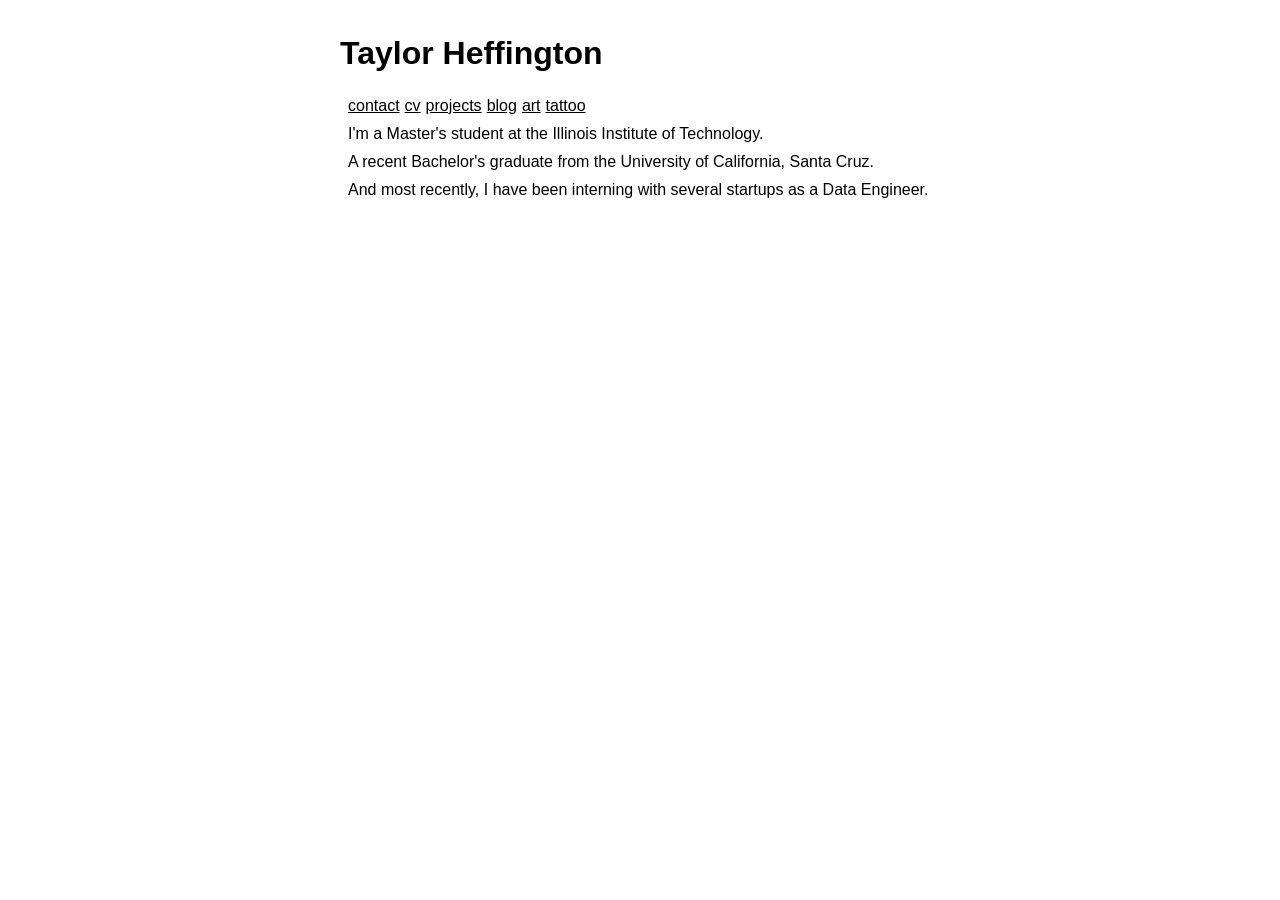
<file: index.html>
<!DOCTYPE html>
<html lang="en">

<link rel="stylesheet" href="style.css">

<head>
    <meta charset="UTF-8">
    <meta name="viewport" content="width=device-width, initial-scale=1.0">
    <title>Taylor Heffington - Index</title>
</head>

<body>
    <div class="wrapper">
        <h1>Taylor Heffington</h1>
        <div class="sub-heading">
            <div class="links">
                <a href="contact.html">contact</a>
                <a href="cv.html">cv</a>
                <a href="projects.html">projects</a>
                <a href="blog.html">blog</a>
                <a href="https://theffing.github.io/neonova/">art</a>
                <a href="https://instagram.com/neo.nova._">tattoo</a>
            </div>
            <p>I'm a Master's student at the Illinois Institute of Technology.</p>
            <p>A recent Bachelor's graduate from the University of California, Santa Cruz.</p>
            <p>And most recently, I have been interning with several startups as a Data Engineer.</p>
        </div>
    </div>
</body>
</html>
</file>
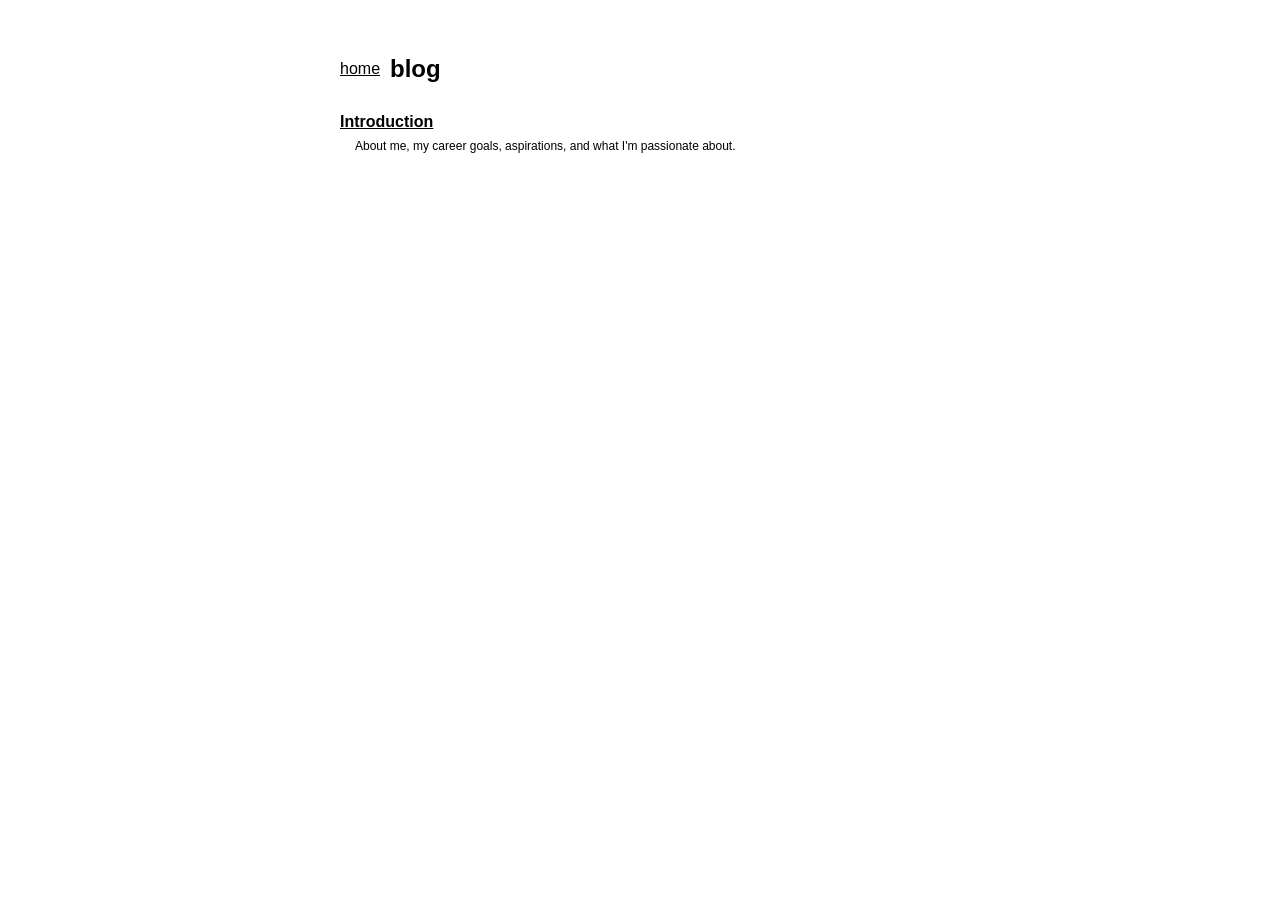
<file: blog.html>
<!DOCTYPE html>
<html lang="en">

<link rel="stylesheet" href="style.css">

<head>
    <meta charset="UTF-8">
    <meta name="viewport" content="width=device-width, initial-scale=1.0">
    <title>Taylor Heffington - Index</title>
</head>

<body>
    <div class="wrapper">
        <div class="header">
            <a href="index.html">home</a>
            <h2>blog</h2>
        </div>
        

        <div class="blurb">
            <a href="blog/Introduction.html"><h4>Introduction</h4></a>
            <p>About me, my career goals, aspirations, and what I'm passionate about.</p>
        </div>
    </div>
</body>
</html>
</file>
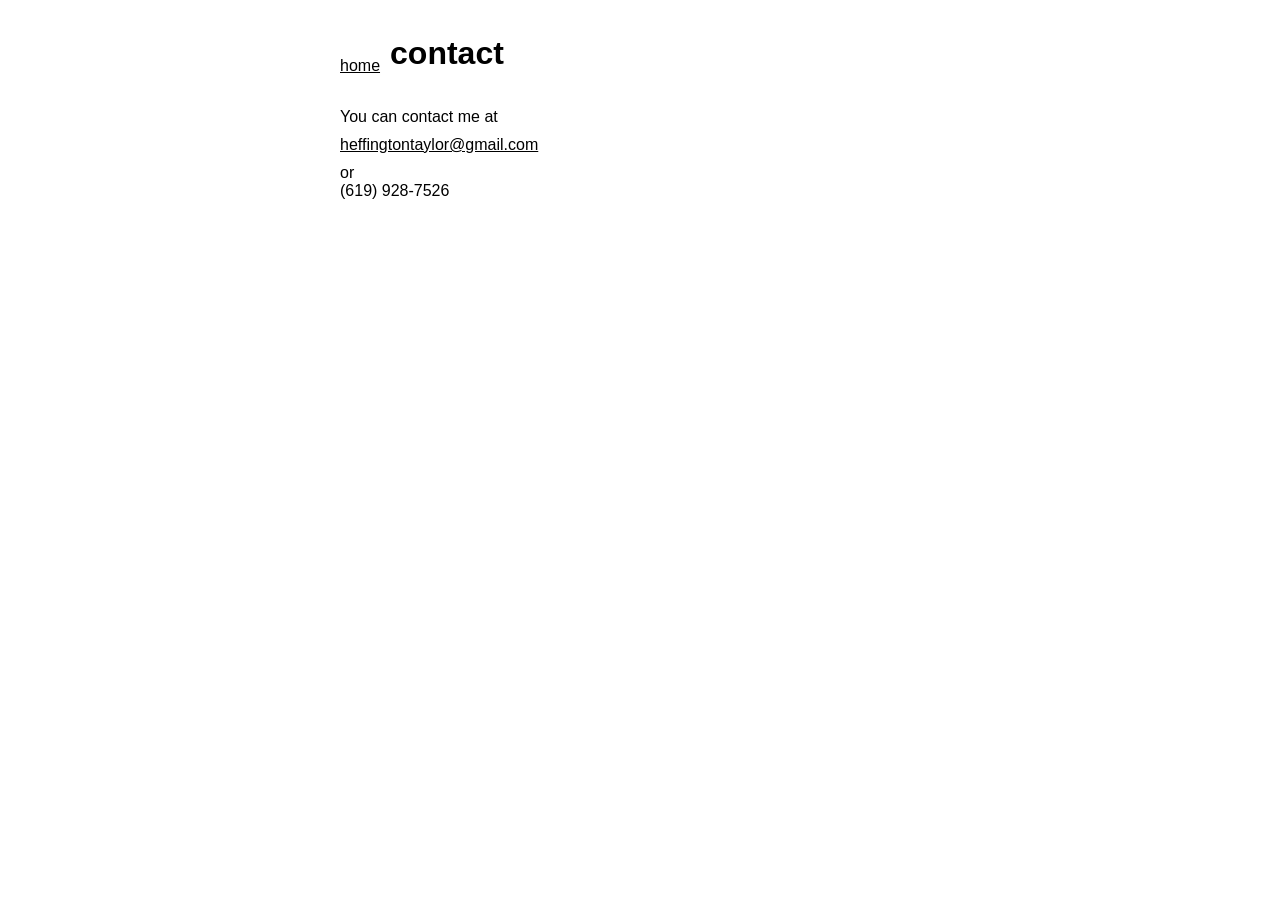
<file: contact.html>
<!DOCTYPE html>
<html lang="en">

<link rel="stylesheet" href="style.css">

<head>
    <meta charset="UTF-8">
    <meta name="viewport" content="width=device-width, initial-scale=1.0">
    <title>Taylor Heffington - Contact</title>
</head>

<body>
    <div class="wrapper">
        <div class="header">    
            <a href="index.html">home</a>
            <h1>contact</h1>
        </div>
        
        <div class="links">
        
        </div>
        
        <p>You can contact me at</p>
        <p></p>
        <a href="mailto:heffintontaylor@gmail.com">heffingtontaylor@gmail.com</a>
        
        <p>or</p>

        <a>(619) 928-7526</a>
    </div>
</file>
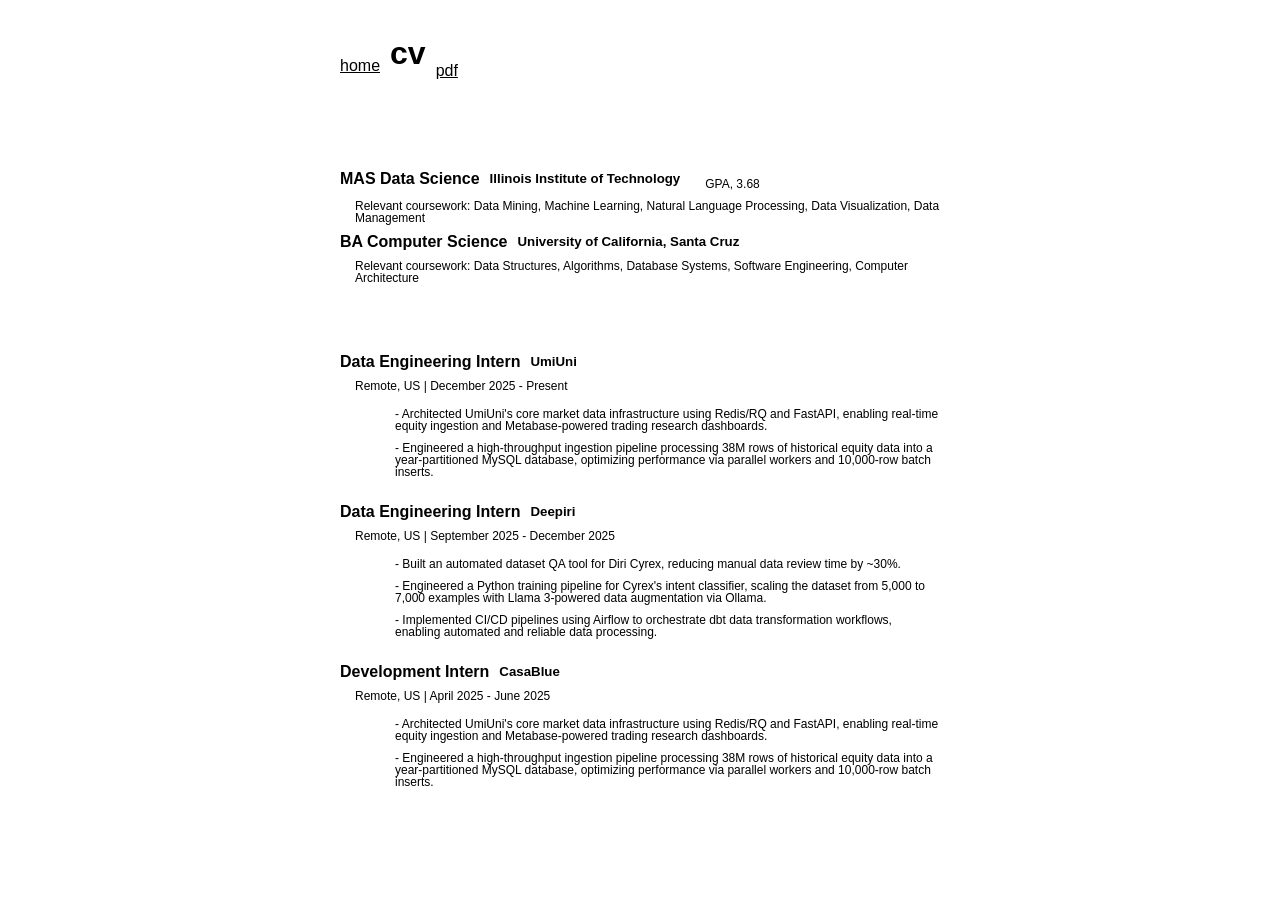
<file: cv.html>
<!DOCTYPE html>
<html lang="en">

<link rel="stylesheet" href="style.css">

<head>
    <meta charset="UTF-8">
    <meta name="viewport" content="width=device-width, initial-scale=1.0">
    <title>Taylor Heffington - CV</title>
</head>

<body>
    <div class="wrapper">
        <div class="header">
            <a href="index.html">home</a>
            <h1>cv</h1>
            <p><a href="TaylorHeffington-Resume.pdf" target="_blank">pdf</a></p>
        </div>
        
    </div>
    <div class="wrapper">
        <div class="blurb">
            <div class="header">
                <h4>MAS Data Science</h4>
                <h5>Illinois Institute of Technology</h5>
                <p>GPA, 3.68</p>
            </div>
            <p>Relevant coursework: Data Mining, Machine Learning, Natural Language Processing, Data Visualization, Data Management</p>
        </div>
        <div class="blurb">
            <div class="header">
                <h4>BA Computer Science</h4>
                <h5>University of California, Santa Cruz</h5>
            </div>
            <p>Relevant coursework: Data Structures, Algorithms, Database Systems, Software Engineering, Computer Architecture</p>
        </div>
    </div>

    <div class="wrapper">
        <div class="blurb">
            <div class="header">
                <h4>Data Engineering Intern</h4>
                <h5>UmiUni</h5>
            </div>
            <p>Remote, US | December 2025 - Present</p>
            <ul>   
                <p>- Architected UmiUni's core market data infrastructure using Redis/RQ and FastAPI, enabling real-time equity ingestion and Metabase-powered trading research dashboards.</p> 
                <p>- Engineered a high-throughput ingestion pipeline processing 38M rows of historical equity data into a year-partitioned MySQL database, optimizing performance via parallel workers and 10,000-row batch inserts.</p>
            </ul>
        </div>
        <div class="blurb">
            <div class="header">
                <h4>Data Engineering Intern</h4>
                <h5>Deepiri</h5>
            </div>
            <p>Remote, US | September 2025 - December 2025</p>
            <ul>
                <p>- Built an automated dataset QA tool for Diri Cyrex, reducing manual data review time by ~30%.</p>
                <p>- Engineered a Python training pipeline for Cyrex's intent classifier, scaling the dataset from 5,000 to 7,000 examples with Llama 3-powered data augmentation via Ollama.</p>
                <p>- Implemented CI/CD pipelines using Airflow to orchestrate dbt data transformation workflows, enabling automated and reliable data processing.</p>
            </ul>
        </div>
        <div class="blurb">
            <div class="header">
                <h4>Development Intern</h4>
                <h5>CasaBlue</h5>
            </div>
            <p>Remote, US | April 2025 - June 2025</p>
            <ul>   
                <p>- Architected UmiUni's core market data infrastructure using Redis/RQ and FastAPI, enabling real-time equity ingestion and Metabase-powered trading research dashboards.</p> 
                <p>- Engineered a high-throughput ingestion pipeline processing 38M rows of historical equity data into a year-partitioned MySQL database, optimizing performance via parallel workers and 10,000-row batch inserts.</p>
            </ul>
        </div>
    </div>
</body>
</html>
</file>
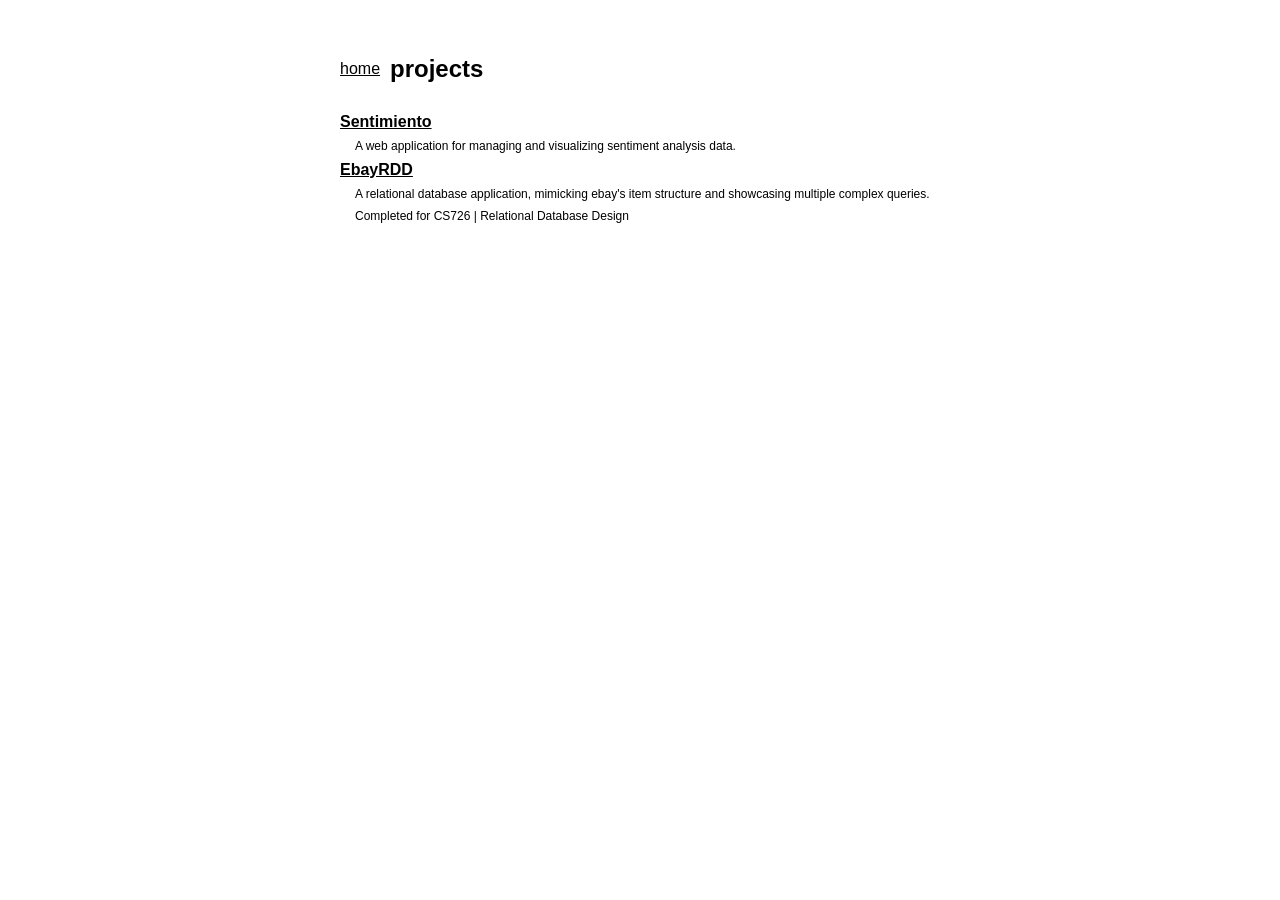
<file: projects.html>
<!DOCTYPE html>
<html lang="en">

<link rel="stylesheet" href="style.css">

<head>
    <meta charset="UTF-8">
    <meta name="viewport" content="width=device-width, initial-scale=1.0">
    <title>Taylor Heffington - Index</title>
</head>

<body>
    <div class="wrapper">
        <div class="header">
            <a href="index.html">home</a>
            <h2>projects</h2>
        </div>
        
        <div class="blurb">
            <a href="Sentimiento.html"><h4>Sentimiento</h4></a>
            <p>A web application for managing and visualizing sentiment analysis data.</p>
        </div>
        <div class="blurb">
            <a href=""><h4>EbayRDD</h4></a>
            <p>A relational database application, mimicking ebay's item structure and showcasing multiple complex queries.</p>
            <p>Completed for CS726 | Relational Database Design</p>
        </div>
    </div>
</body>
</html>
</file>
<file: style.css>
* {
    font-family: 'Arial', sans-serif;
}

p {
    margin-left: 0;
    margin-right: 0;
    margin-top: 10px;
    margin-bottom: 0;
}

h1 {
    margin-top: 0;
    margin-left: 0;
    margin-right: 0;
    margin-bottom: 25px;
}

.header {
    display: flex;
    flex-direction: row;
    align-items: center;
    gap: 10px; /* Space between the link and the header */
    margin-bottom: 1px; /* Space below the header */
}

.blurb {
    line-height: 1;
    flex-direction: column;
    margin-top: 10px;
}

.blurb p {
    font-size : 12px;
    margin-left : 15px;
}

.blurb h4, .blurb h5 {
    margin: 0;
}

a {
    text-decoration: underline, bold;
    color: black;
}

.wrapper {
    max-width: 600px;
    width: 90%;
    display: flex;
    flex-direction: column;
    align-items: flex-start;  /* left-align content inside */
    margin: 0 auto;           /* center the box horizontally */
    padding-top: 35px;        /* push down from top — adjust as needed */
    padding-bottom: 25px;
}

.links {
    display: flex;
    flex-direction: row;
    gap: 5px; /* Space between links */
}

body {
    margin: 0;
}

.sub-heading {
    padding-left: 8px;
}
</file>
